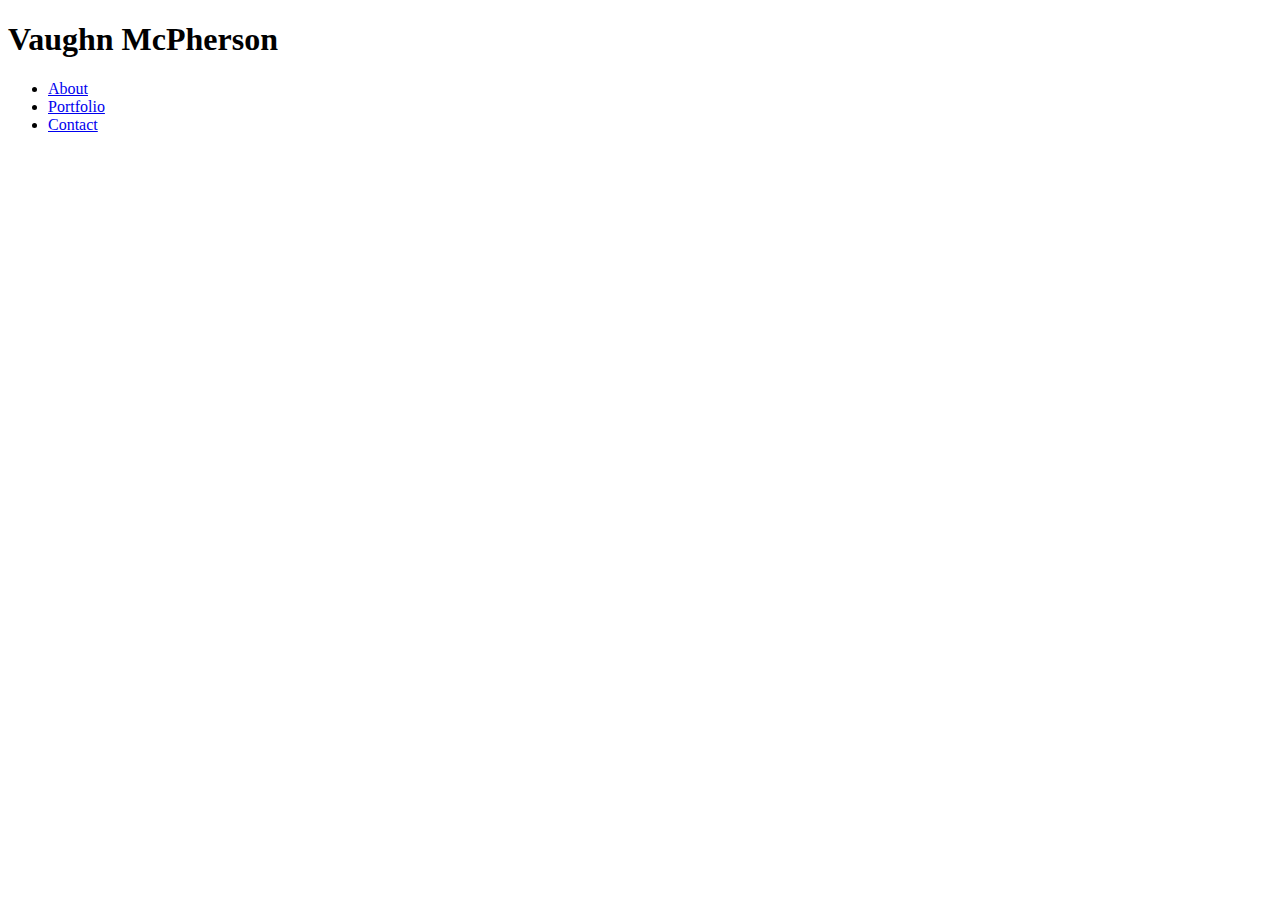
<file: contact.html>
<!DOCTYPE html>
<html lang="en">

<head>
    <meta charset="UTF-8">
    <meta name="viewport" content="width=device-width, initial-scale=1.0">
    <meta http-equiv="X-UA-Compatible" content="ie=edge">
    <title>Contact</title>
    <link rel="stylesheet" type="text.css" href="style.css">
</head>

<body>
    <header>
        <div id=myName>
            <h1>Vaughn McPherson</h1>
        </div>
        <section id="navBar">
            <ul>
                <li><a href="index.html">About</a></li>
                <li><a href="portfolio.html">Portfolio</a></li>
                <li><a href="contact.html">Contact</a></li>
            </ul>
        </section>
    </header>

</body>

</html>
</file>
